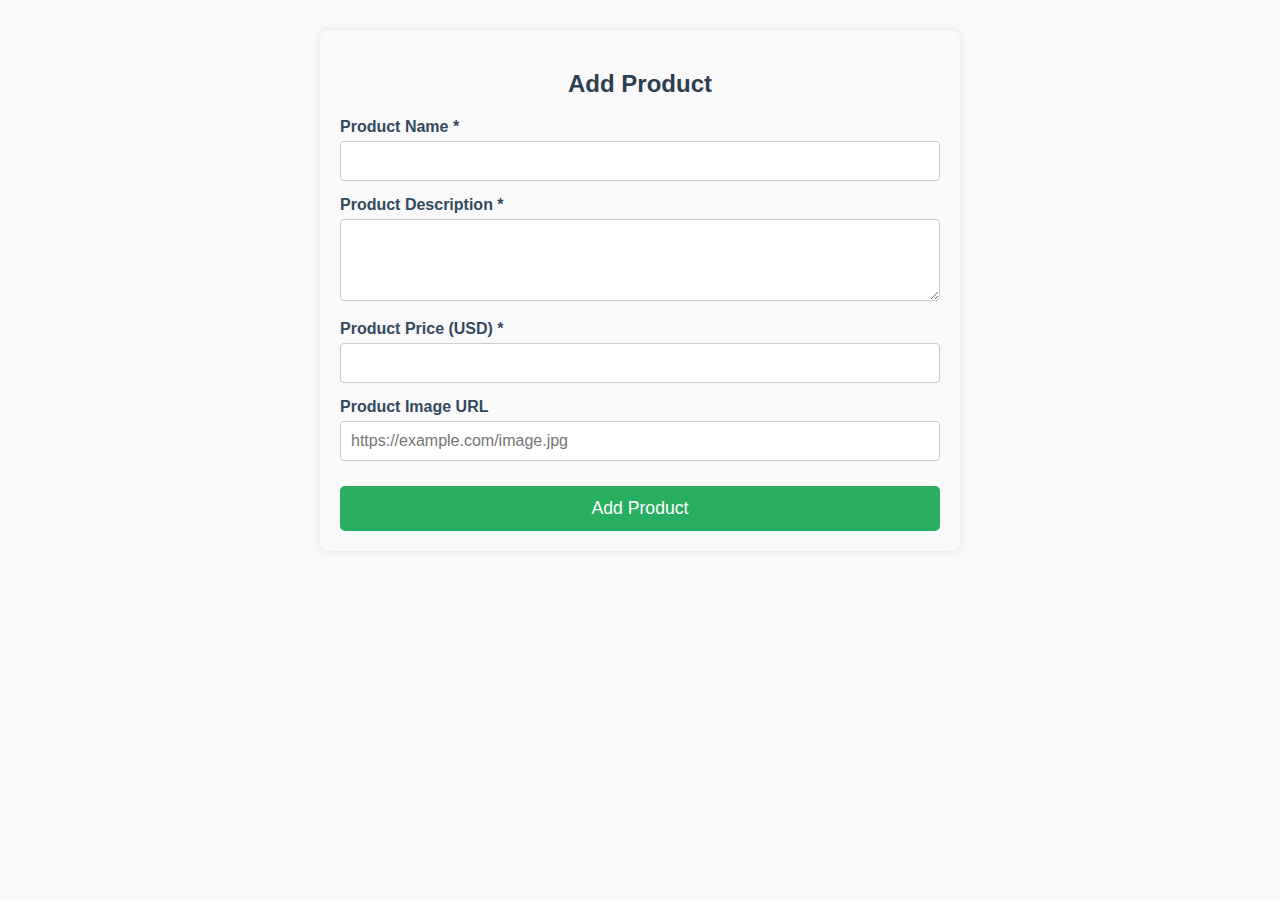
<file: add product.html>
<!DOCTYPE html>
<html lang="en">
<head>
  <meta charset="UTF-8" />
  <meta name="viewport" content="width=device-width, initial-scale=1" />
  <title>Add Product</title>
  <style>
    body {
      font-family: Arial, sans-serif;
      max-width: 600px;
      margin: 30px auto;
      padding: 20px;
      background: #f9f9f9;
      border-radius: 8px;
      box-shadow: 0 0 8px rgba(0,0,0,0.1);
    }
    h2 {
      text-align: center;
      margin-bottom: 20px;
      color: #2c3e50;
    }
    label {
      display: block;
      margin-top: 15px;
      font-weight: bold;
      color: #34495e;
    }
    input[type="text"],
    input[type="url"],
    input[type="number"],
    textarea {
      width: 100%;
      padding: 10px;
      margin-top: 5px;
      border: 1px solid #ccc;
      border-radius: 4px;
      box-sizing: border-box;
      font-size: 1em;
      resize: vertical;
    }
    button {
      margin-top: 25px;
      background-color: #27ae60;
      color: white;
      padding: 12px 20px;
      border: none;
      border-radius: 5px;
      cursor: pointer;
      font-size: 1.1em;
      width: 100%;
    }
    button:hover {
      background-color: #219150;
    }
    .success-message {
      text-align: center;
      color: green;
      margin-top: 20px;
      display: none;
    }
  </style>
</head>
<body>

  <h2>Add Product</h2>

  <form id="addProductForm" action="https://formspree.io/f/xeozngyn" method="POST">
    <label for="productName">Product Name *</label>
    <input type="text" id="productName" name="productName" required />

    <label for="productDescription">Product Description *</label>
    <textarea id="productDescription" name="productDescription" rows="4" required></textarea>

    <label for="productPrice">Product Price (USD) *</label>
    <input type="number" id="productPrice" name="productPrice" min="0" step="0.01" required />

    <label for="productImage">Product Image URL</label>
    <input type="url" id="productImage" name="productImage" placeholder="https://example.com/image.jpg" />

    <!-- This field helps Formspree identify the email address to send the form -->
    <input type="hidden" name="_replyto" value="info@farm2home.com" />

    <button type="submit">Add Product</button>
  </form>

  <p class="success-message" id="successMessage">Thank you! Your product has been added.</p>

  <script>
    const form = document.getElementById('addProductForm');
    const successMessage = document.getElementById('successMessage');

    form.addEventListener('submit', async function(event) {
      event.preventDefault();

      const formData = new FormData(form);

      const response = await fetch(form.action, {
        method: form.method,
        body: formData,
        headers: { 'Accept': 'application/json' }
      });

      if (response.ok) {
        successMessage.style.display = 'block';
        form.reset();
      } else {
        alert('Oops! There was a problem submitting your form');
      }
    });
  </script>

</body>
</html>
</file>
